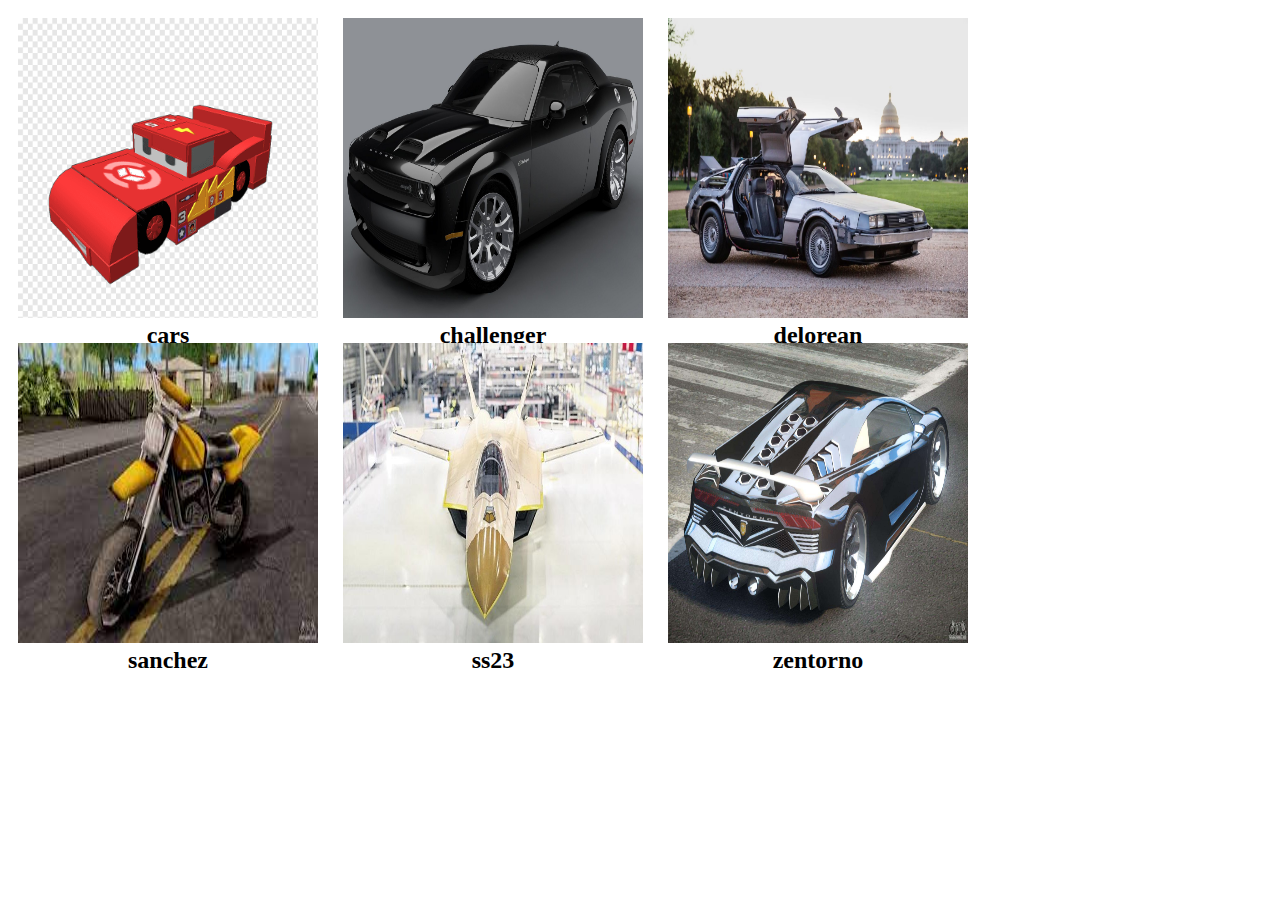
<file: html/categoria.html>
<!DOCTYPE html>
<html lang="en">
<head>
  <meta charset="UTF-8">
  <meta name="viewport" content="width=device-width, initial-scale=1.0">
  <title>tienda | PRODUCTO </title>
  <link rel="stylesheet" href="/css/categoria.css">
</head>
<body>
  <div class="wrapper">
    <div class="card">
      <img src="/img/cars.png" alt="chasis amarillo" class="card-img">
      <h2 class="card-titulo">cars</h2>
    </div>
    <div class="card">
      <img src="/img/challenger.jpg" alt="chasis azul" class="card-img">
      <h2 class="card-titulo">challenger</h2>
    </div>
    <div class="card">
      <img src="/img/delorean.avif" alt="chasis morado" class="card-img">
      <h2 class="card-titulo">delorean</h2>
    </div>
    <div class="card">
      <img src="/img/sanchez.jpg" alt="chasis multicolor" class="card-img">
      <h2 class="card-titulo">sanchez</h2>
    </div>
    <div class="card">
      <img src="/img/ss23.jpeg" alt=" chasis negro" class="card-img">
      <h2 class="card-titulo"> ss23</h2>
    </div>
    <div class="card">
      <img src="/img/zentorno.jpg" alt="chasis verde" class="card-img">
      <h2 class="card-titulo">zentorno</h2>
    </div>
  </div>
  
</body>
</html>
</file>
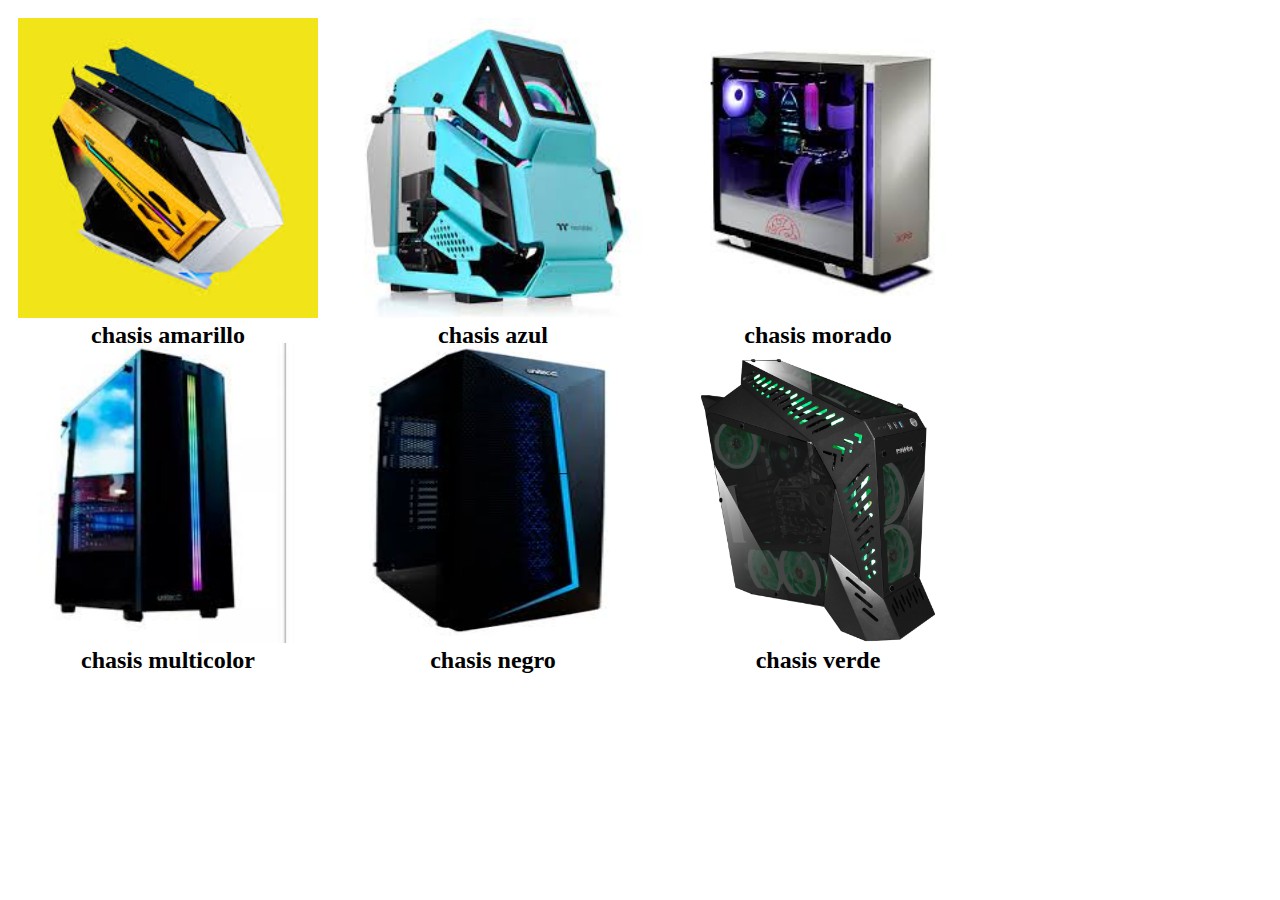
<file: html/producto.html>
<!DOCTYPE html>
<html lang="en">
<head>
  <meta charset="UTF-8">
  <meta name="viewport" content="width=device-width, initial-scale=1.0">
  <title>tienda | PRODUCTO </title>
  <link rel="stylesheet" href="/css/producto.css">
</head>
<body>
  <div class="wrapper">
    <div class="card">
      <img src="/img/amarillo.jfif" alt="chasis amarillo" class="card-img">
      <h2 class="card-titulo">chasis amarillo</h2>
    </div>
    <div class="card">
      <img src="/img/azul.jfif" alt="chasis azul" class="card-img">
      <h2 class="card-titulo">chasis azul</h2>
    </div>
    <div class="card">
      <img src="/img/morado.jfif" alt="chasis morado" class="card-img">
      <h2 class="card-titulo">chasis morado</h2>
    </div>
    <div class="card">
      <img src="/img/multi.jfif" alt="chasis multicolor" class="card-img">
      <h2 class="card-titulo">chasis multicolor</h2>
    </div>
    <div class="card">
      <img src="/img/negro.jfif" alt=" chasis negro" class="card-img">
      <h2 class="card-titulo"> chasis negro</h2>
    </div>
    <div class="card">
      <img src="/img/verde.png" alt="chasis verde" class="card-img">
      <h2 class="card-titulo">chasis verde</h2>
    </div>
  </div>
  
</body>
</html>
</file>
<file: css/categoria.css>
.wrapper { 
  display: flex;
  gap:5px;
  flex-wrap: wrap;
  max-width: 100vw;
}

.card{
width: 300px;
height: 300px;
margin: 10px;

}

.card-img{

  width: 100%;
  height: 100%;

}

.card-titulo{

text-align: center;
margin: 0;
padding: 0;

}
</file>
<file: css/producto.css>
.wrapper { 
  display: flex;
  gap:5px;
  flex-wrap: wrap;
  max-width: 100vw;
}

.card{
width: 300px;
height: 300px;
margin: 10px;

}

.card-img{

  width: 100%;
  height: 100%;

}

.card-titulo{

text-align: center;
margin: 0;
padding: 0;

}
</file>
